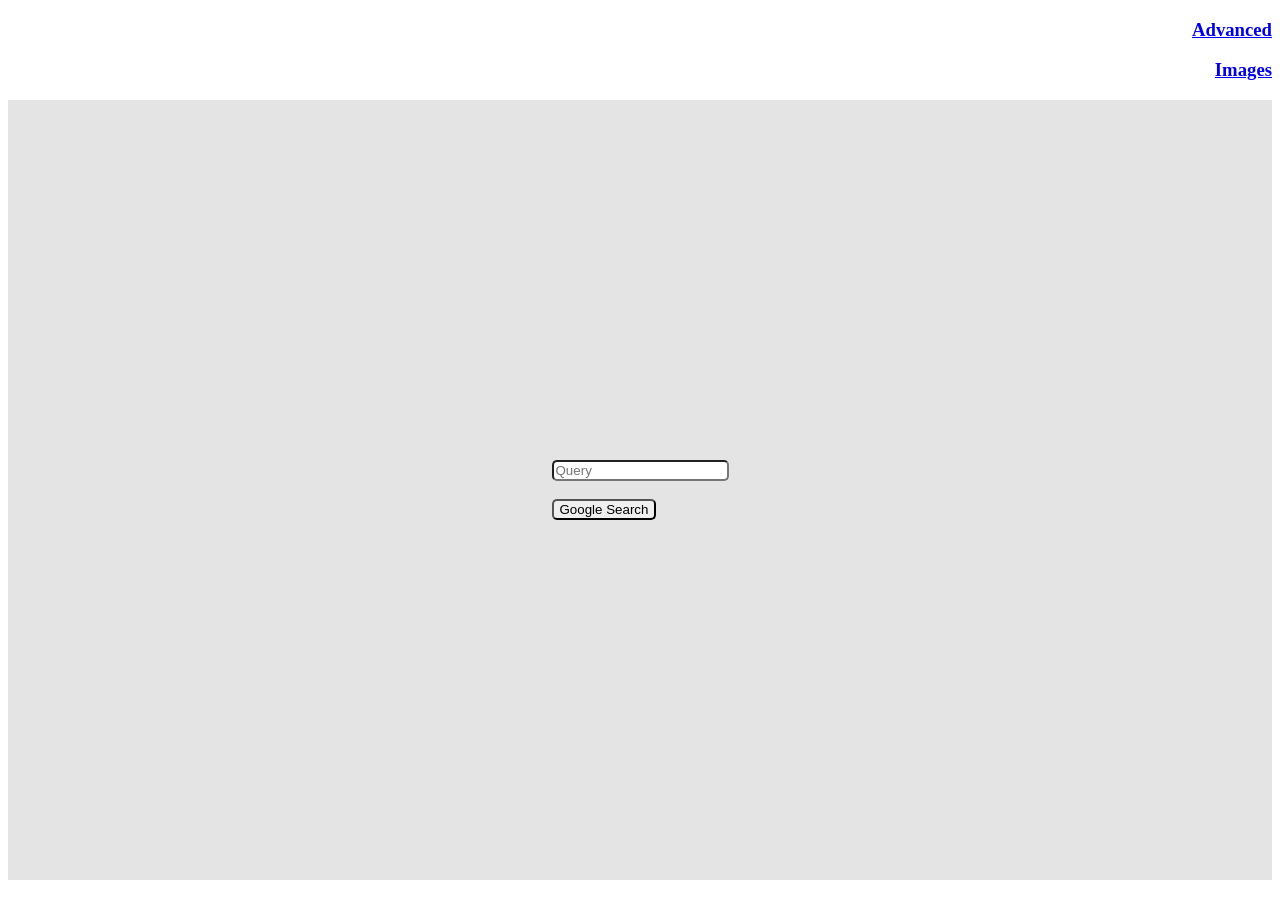
<file: lecture0/index.html>
<!DOCTYPE html>
<html lang="en">
  <head>
    <title>Index</title>
    <style>
      h3 {
        text-align: right;
      }

      #container {
        display: flex;
        justify-content: center;
        align-items: center;
        padding: 30px;
      }

      .round { border-radius: 5px}
    </style>
  </head>
  <body>
    <h3><a href="advanced.html" text-alignment="right">Advanced</a></h3>
    <h3><a href="images.html" text-alignment="right">Images</a></h3>
    <div id="container" style="background-color:rgb(228, 228, 228); height:80vh">
      <form action="https://www.google.com/search">
        <input class="round" type="text" name="q" placeholder="Query"><br><br>
        <input class="round" type="submit" value="Google Search">
      </form>
    </div>
  </body>
</html>
</file>
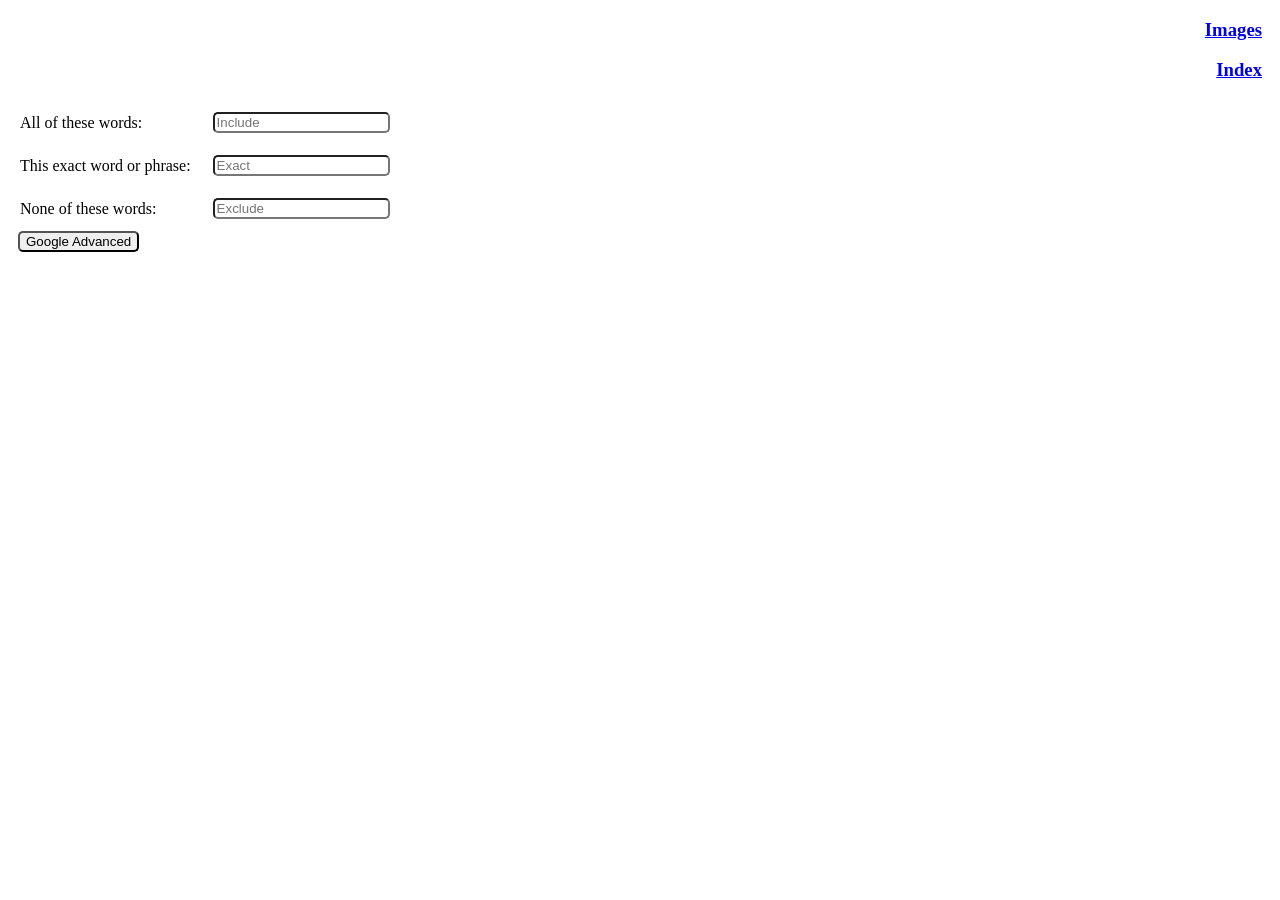
<file: lecture0/advanced.html>
<!DOCTYPE html>
<html lang="en">
  <head>
    <title>Advanced</title>
    <style>
      h3 {
      text-align: right;
      margin-right:10px
      }

      td { 
        padding: 10px
      }

      #button {margin-left:10px}

      .round { border-radius: 5px}

      input [type="submit"] {
        background-color: blue;
        color: white;
      }
    </style>
  </head>
  <body>
      <h3><a href="images.html">Images</a></h3>
      <h3><a href="index.html">Index</a></h3>
    <form action="https://www.google.co.uk/search">
      <table>
        <tr>
          <td>
            All of these words:
          </td>
          <td>
            <input class="round" type="text" name="as_q" placeholder="Include">
          </td>
        </tr>
        <tr>
          <td>
            This exact word or phrase:
          </td>
          <td>
            <input class="round" type="text" name="as_epq" placeholder="Exact">
          </td>
        </tr>
        <tr>
          <td>
            None of these words:
          </td>
          <td>
            <input class="round" type="text" name="as_eq" placeholder="Exclude">
          </td>
        </tr>
      </table>
      <div id="button">
        <input class="round" type="submit" value="Google Advanced">
      </div>
    </form>
  </body>
</html>
</file>
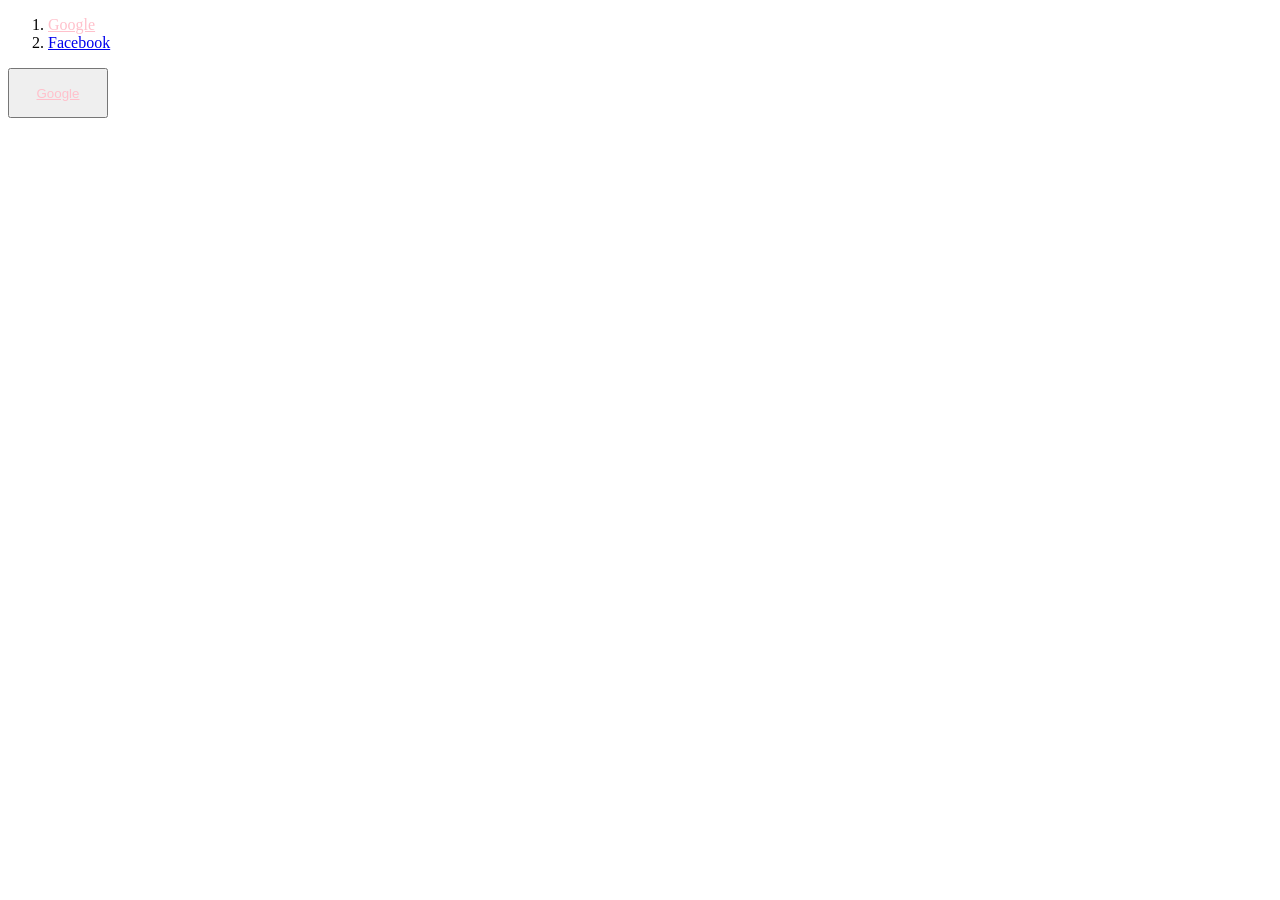
<file: lecture0/attribute.html>
<!DOCTYPE html>
<html>
  <head>
    <title>Hello!</title>
    <style>
      a[href="https://google.com"] {
        color: pink;
      }
      button {
        width: 100px; height: 50px;
      }
      button:hover {
        font-family:'Times New Roman', Times, serif
      }
    </style>
  </head>
  <body>
    <ol>
      <li><a href="https://google.com">Google</a></li>
      <li><a href="https://facebook.com">Facebook</a></li>
    </ol>
    <button><a href="https://google.com">Google</a></button>
  </body>
</html>
</file>
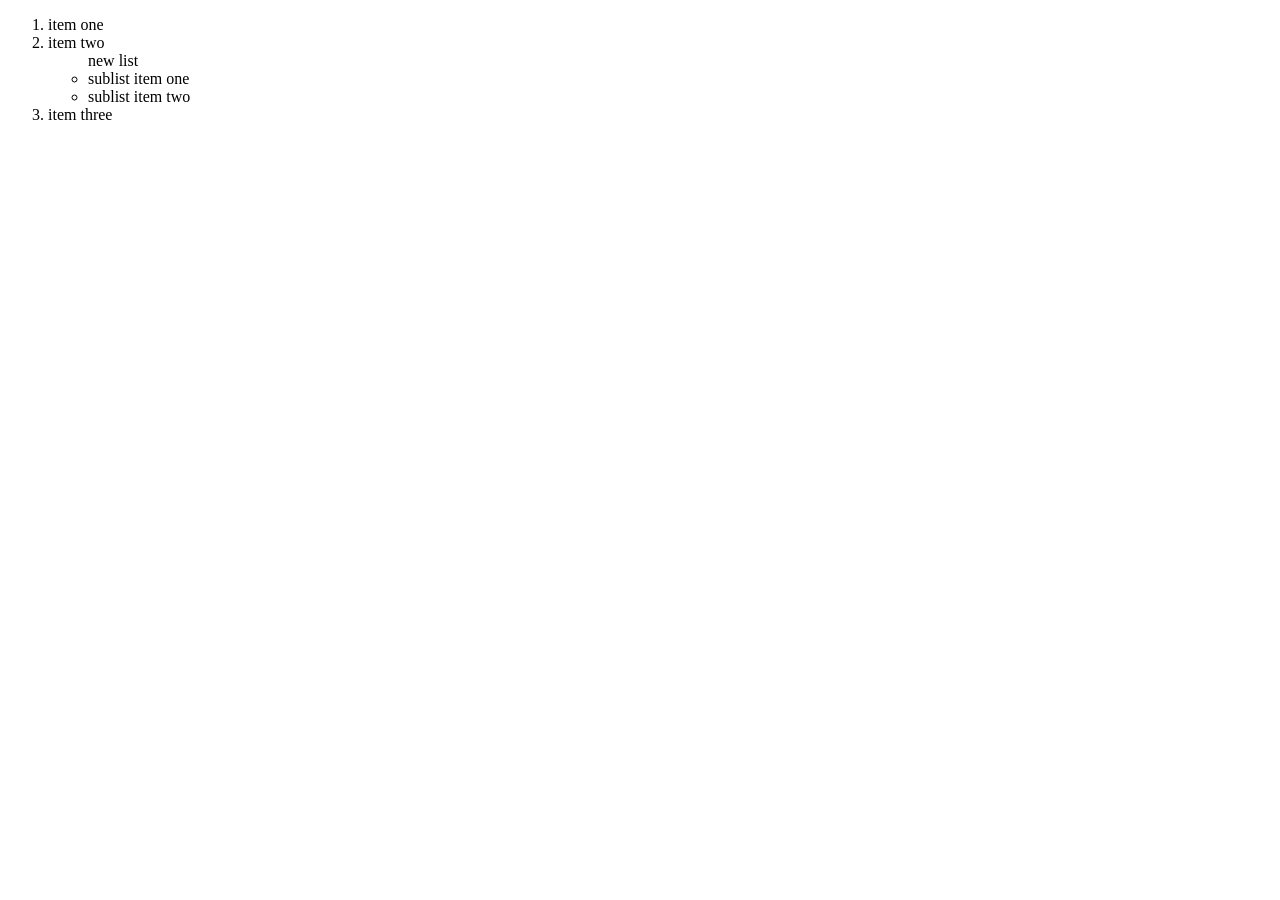
<file: lecture0/descendant.html>
<!DOCTYPE html>
<html>
  <head>
    <title>Hello!</title>
  </head>
  <body>
    <ol>
      <li>item one</li>
      <li>item two</li>
      <ul>new list
        <li>sublist item one</li>
        <li>sublist item two</li>
      </ul>
      <li>item three</li>
  </body>
</html>
</file>
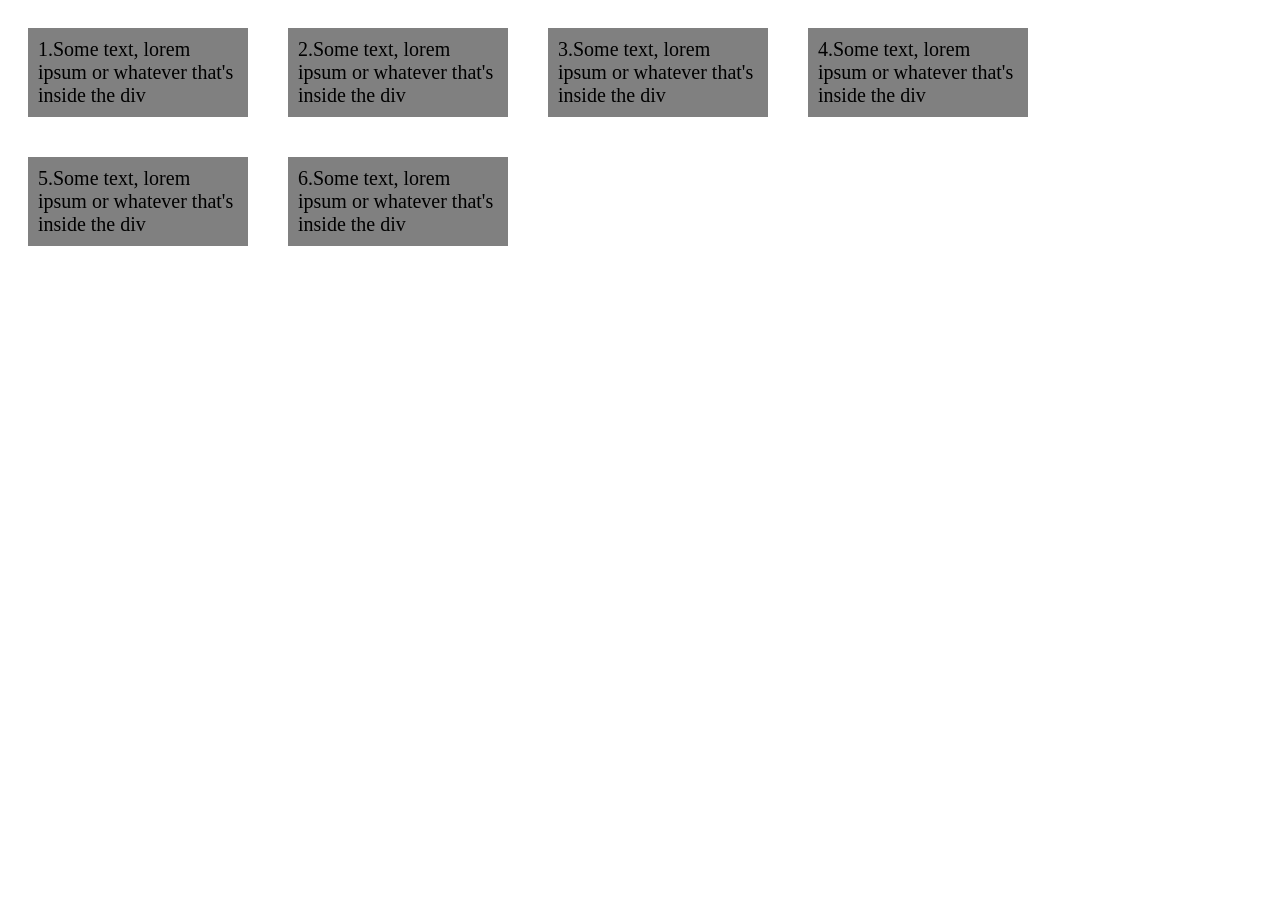
<file: lecture0/flexbox.html>
<!DOCTYPE html>
<html lang="en">
  <head>
    <title>Hello!</title>
    <style>
      #container {
        display: flex;
        flex-wrap: wrap;
      }

      #container > div {
        width: 200px;
        background-color:grey;
        font-size: 20px;
        margin: 20px;
        padding: 10px;

      }
    </style>
  </head>
  <body>
    <div id="container">
      <div>1.Some text, lorem ipsum or whatever that's inside the div</div>
      <div>2.Some text, lorem ipsum or whatever that's inside the div</div>
      <div>3.Some text, lorem ipsum or whatever that's inside the div</div>
      <div>4.Some text, lorem ipsum or whatever that's inside the div</div>
      <div>5.Some text, lorem ipsum or whatever that's inside the div</div>
      <div>6.Some text, lorem ipsum or whatever that's inside the div</div>
    </div>
  </body>
</html>
</file>
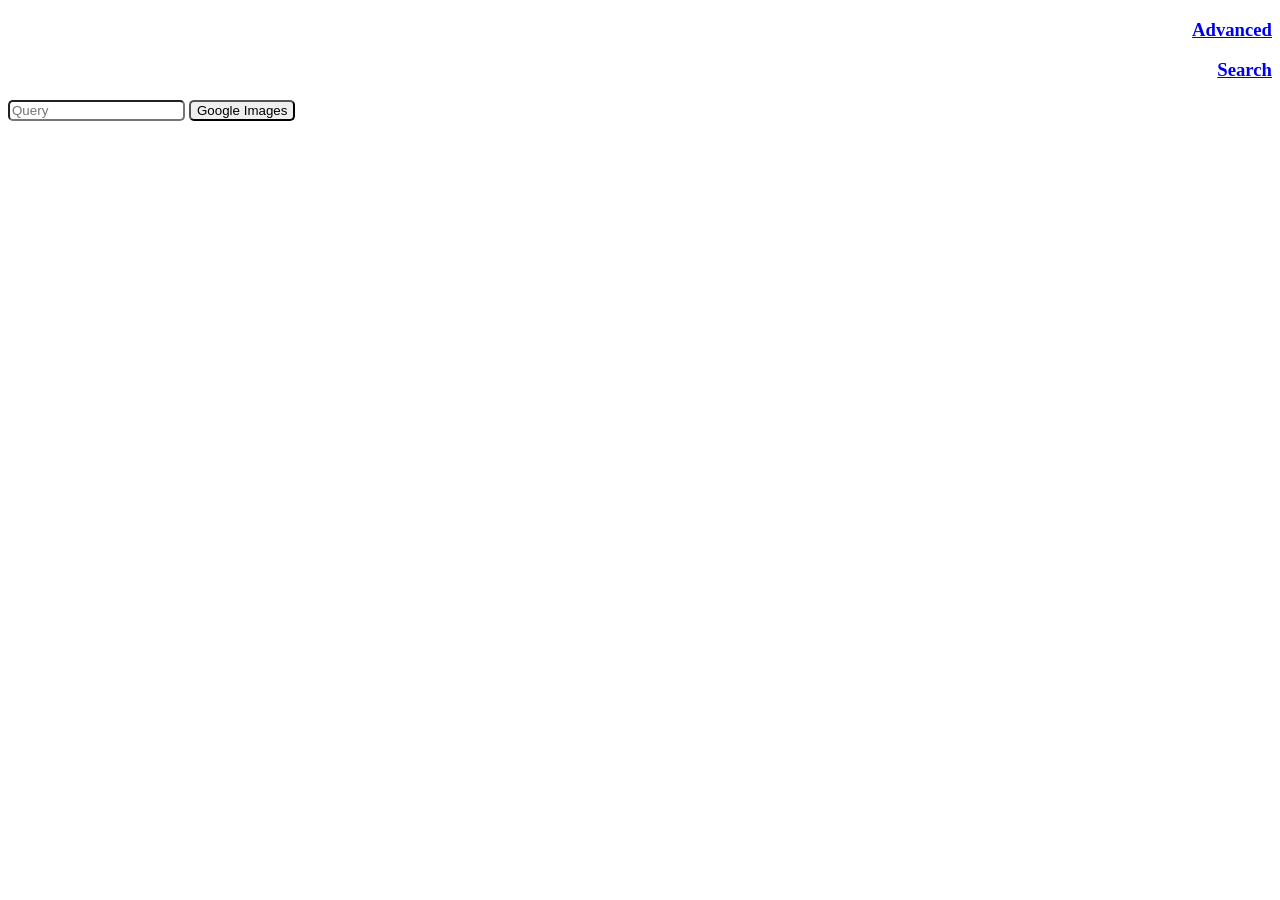
<file: lecture0/images.html>
<!DOCTYPE html>
<html lang="en">
  <head>
    <title>Images</title>
    <style>
      h3 {
      text-align: right;
      }

      .round { border-radius: 5px}
    </style>
  </head>
  <body>
    <h3><a href="advanced.html" text-alignment="right">Advanced</a></h3>
    <h3><a href="index.html" text-alignment="right">Search</a></h3>
    <form action="https://www.images.google.com/search">
      <input class="round" type="text" name="q" placeholder="Query">
      <input class="round" type="submit" value="Google Images">
    </form>
  </body>
</html>
</file>
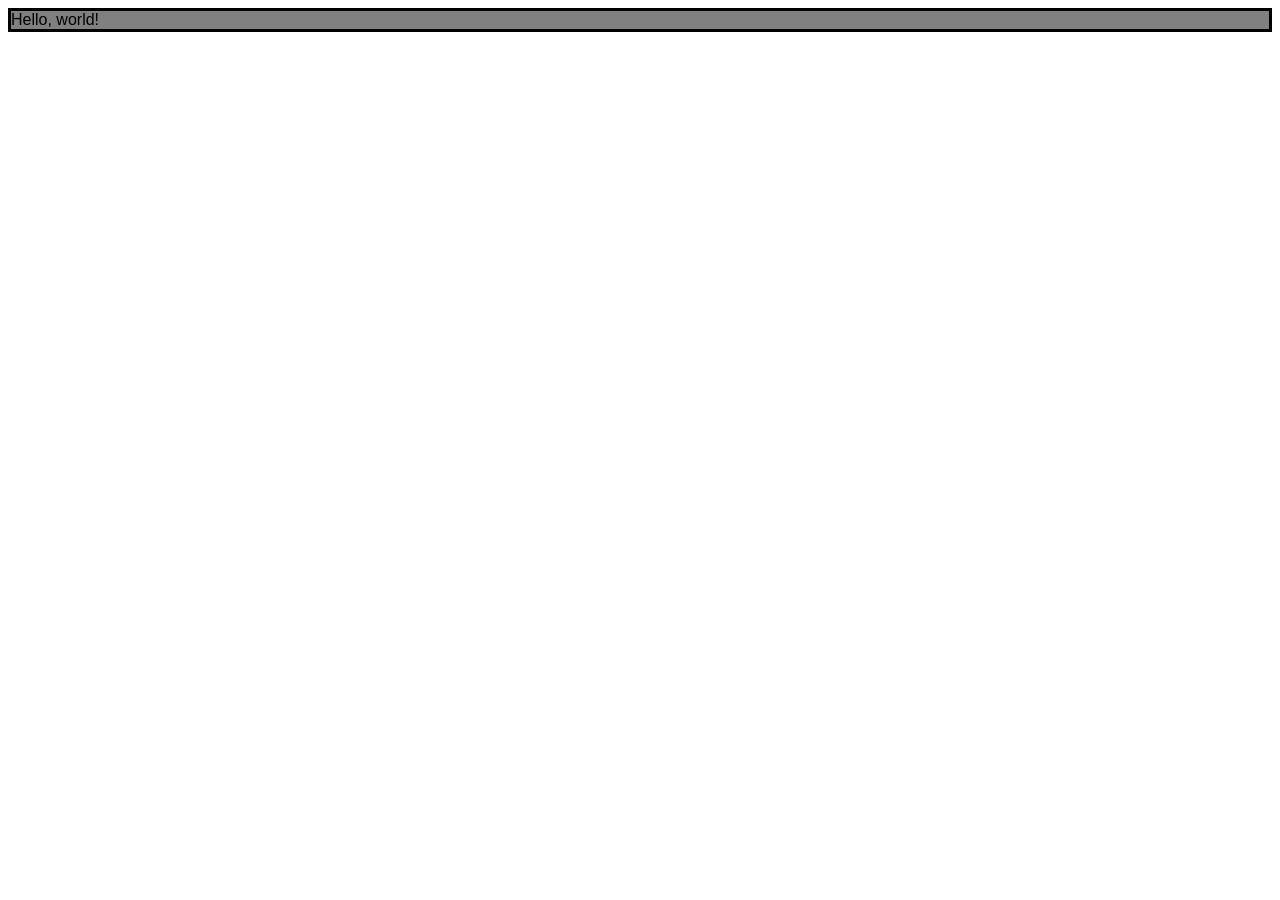
<file: lecture0/size.html>
<!DOCTYPE html>
<html lang="en">
  <head>
    <title>Size</title>
    <style>
      div {
        background: grey;
        font-family: 'Arial', Times, serif;
        border: 3px solid black;
        
      }
    </style>
  </head>
  <body>
    <div>
      Hello, world!
    </div>
  </body>
</html>
</file>
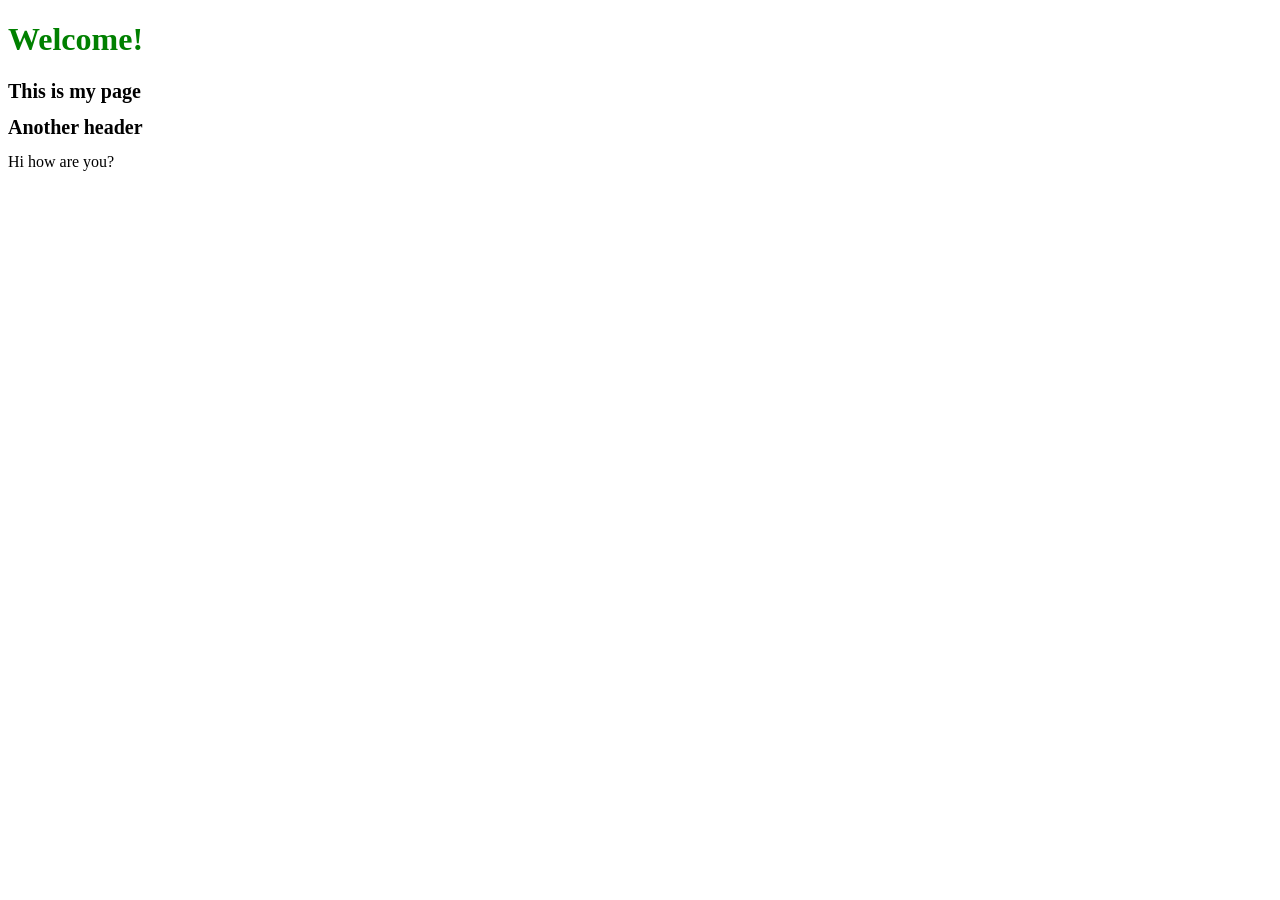
<file: lecture0/style.html>
<!DOCTYPE html>
<html lang="en">
  <head>
    <title>Style</title>
    <style>
      #foo {
        color: green;
      }
      .bar {
        font-size:20px
      }
      h1 {
        font-family:'Times New Roman', Times, serif
      }

    </style>
  </head>
  <body>
    <h1 id="foo">Welcome!</h1>
    <h1 class="bar">This is my page</h1>
    <h1 class="bar">Another header</h1>
    Hi how are you?
  </body>
</html>
</file>
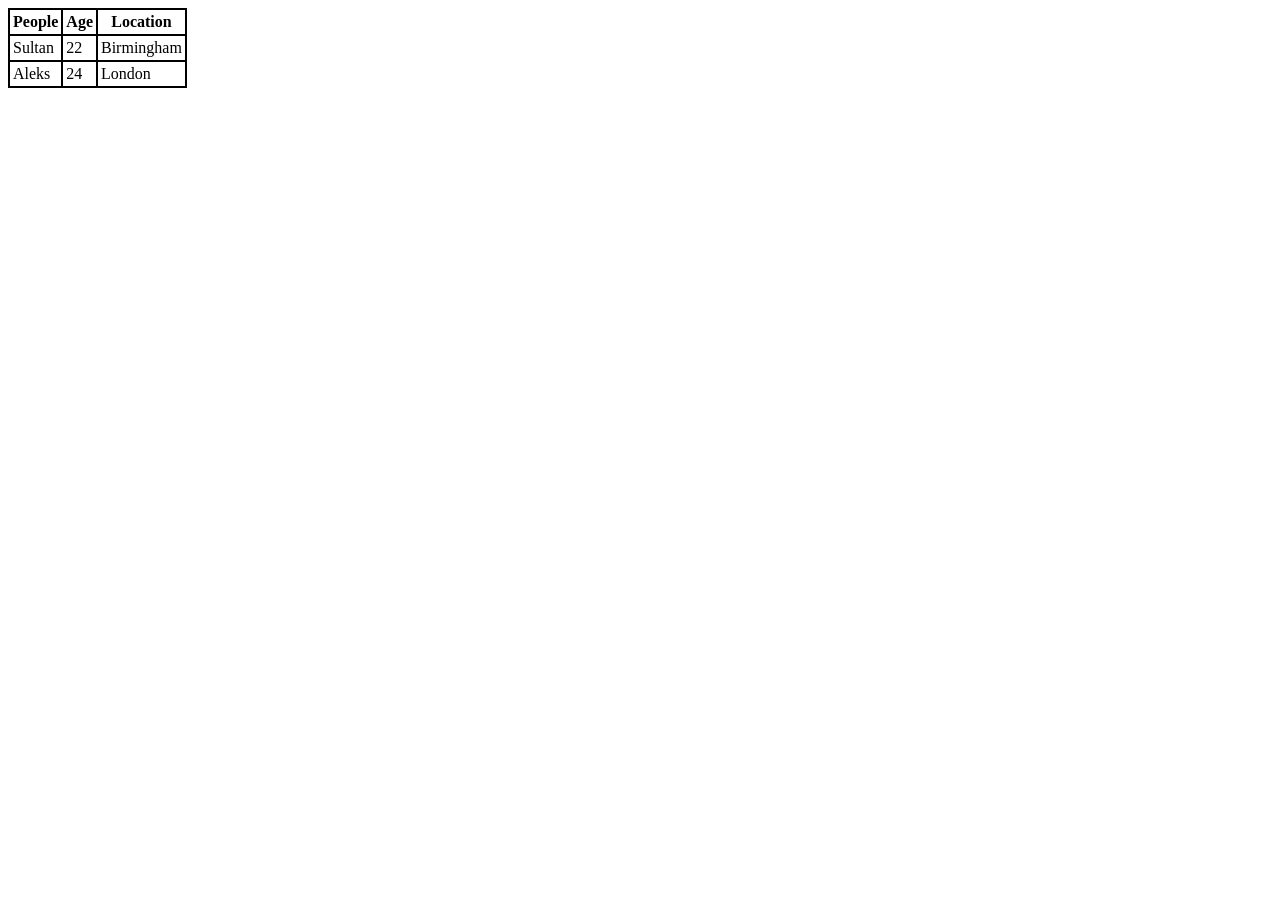
<file: lecture0/table.html>
<!DOCTYPE html>
<html>
  <head>
    <title>Table</title>
    <style>
      table, td, th {
        border: 2px solid black;
        border-collapse: collapse;
        padding: 3px;
      }

    </style>
  </head>
  <body>
    <table>
      <thead>
        <tr>
          <th>People</th>
          <th>Age</th>
          <th>Location</th>
        </tr>
      </thead>
      <tbody>
        <tr>
          <td>Sultan</td>
          <td>22</td>
          <td>Birmingham</td>
        </tr>
        <tr>
          <td>Aleks</td>
          <td>24</td>
          <td>London</td>
        </tr>
      </tbody>
    </table>
  </body>
</html>
</file>
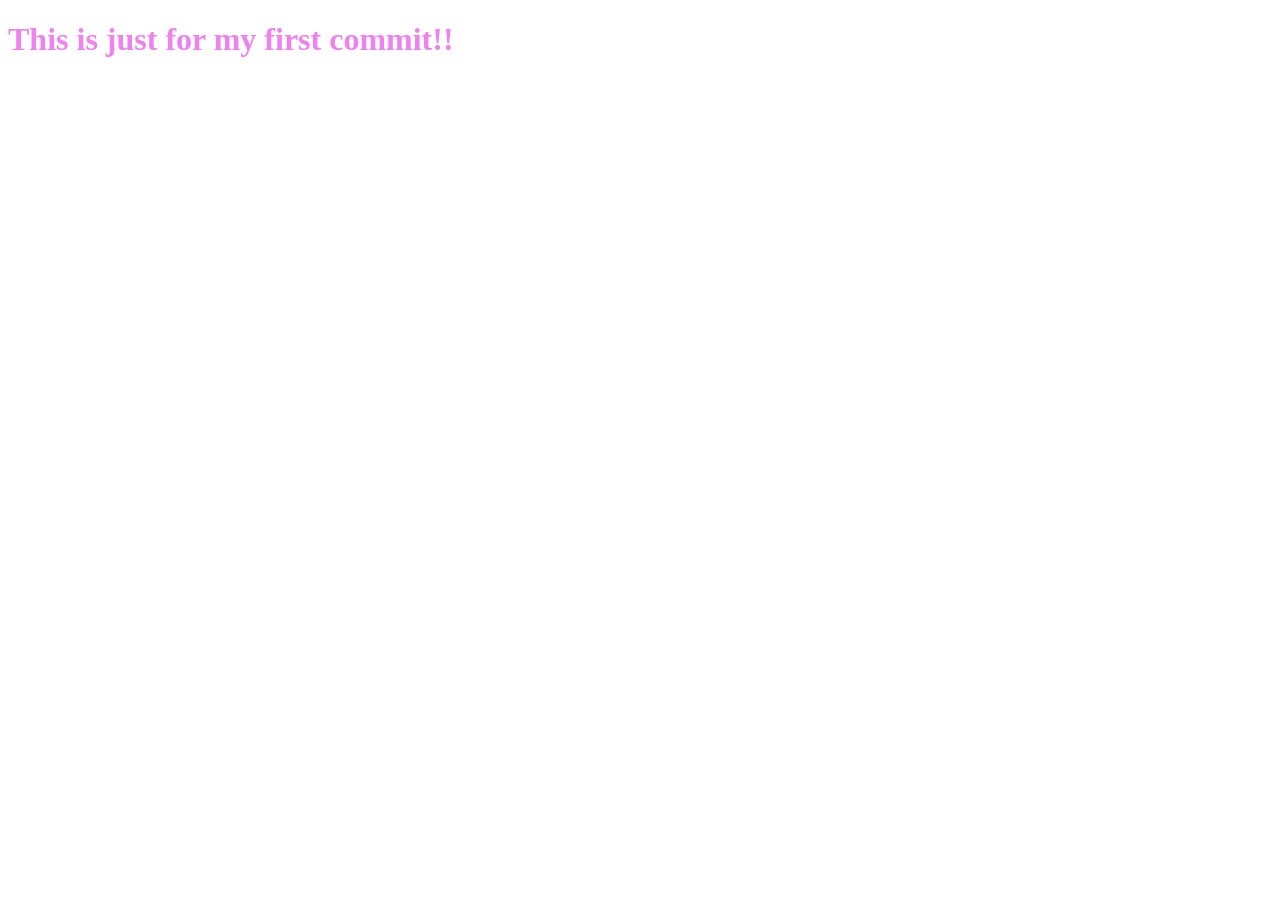
<file: lecture1/first_commit.html>
<!DOCTYPE html>
<html lang="en">
<head>
  <meta charset="UTF-8">
  <meta name="viewport" content="width=device-width, initial-scale=1.0">
  <title>Commit</title>
  <style>
    h1 { 
      color:violet;
    }
  </style>
</head>
<body>
  <h1>This is just for my first commit!!</h1>
</body>
</html>
</file>
